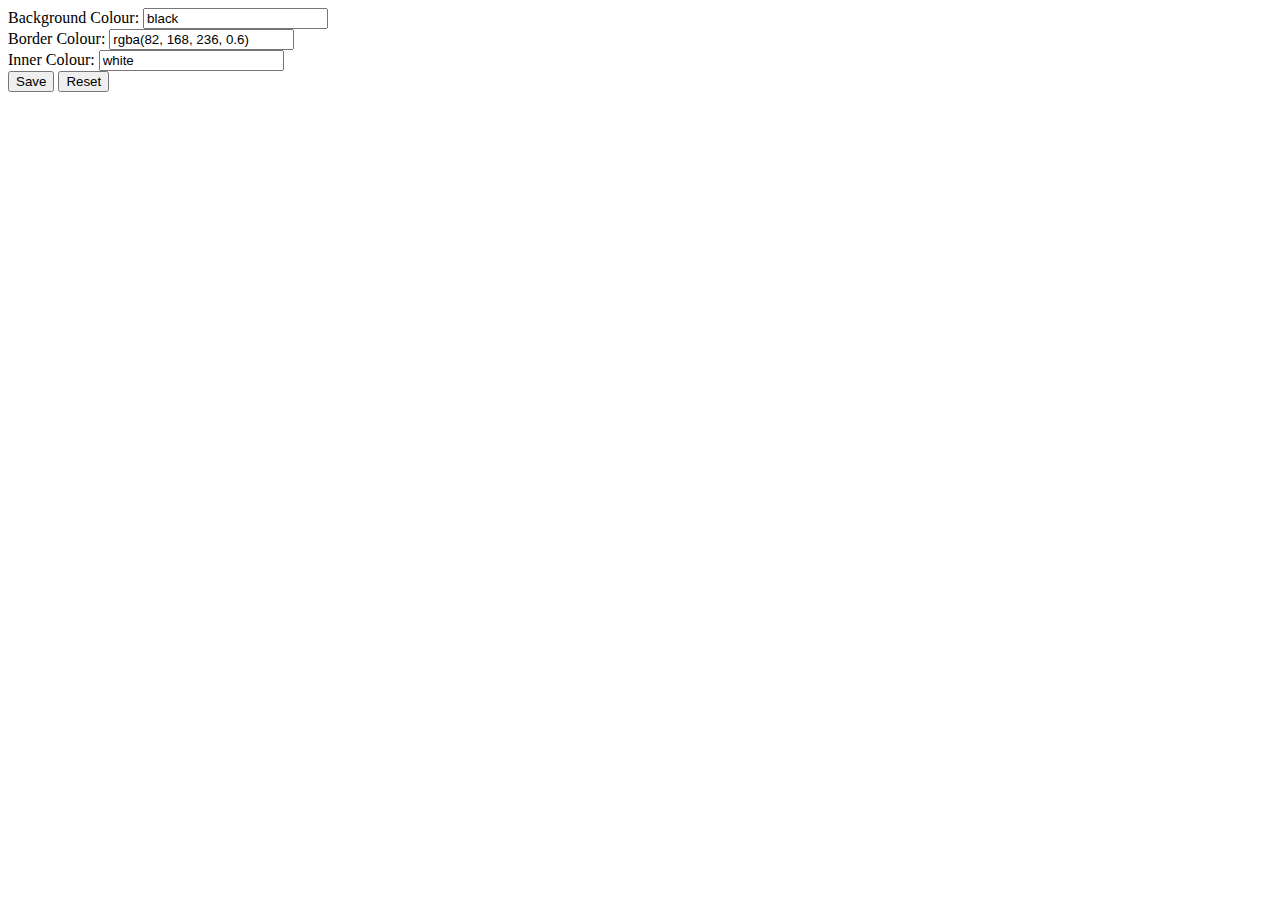
<file: options.html>
<html>
<head>
	<title>Options</title>
</head>
<body >
	Background Colour: <input id="background_colour" value="black" > <br/>
	Border Colour: <input id="border_colour" value="rgba(82, 168, 236, 0.6)" > <br/>
	Inner Colour: <input id="inner_colour" value="white" > <br/>
	<button id="save">Save</button> <button id="reset">Reset</button>
	<div id="status"></div>
	
	<script type="text/javascript" src="options.js"></script>
</body>
</html>
</file>
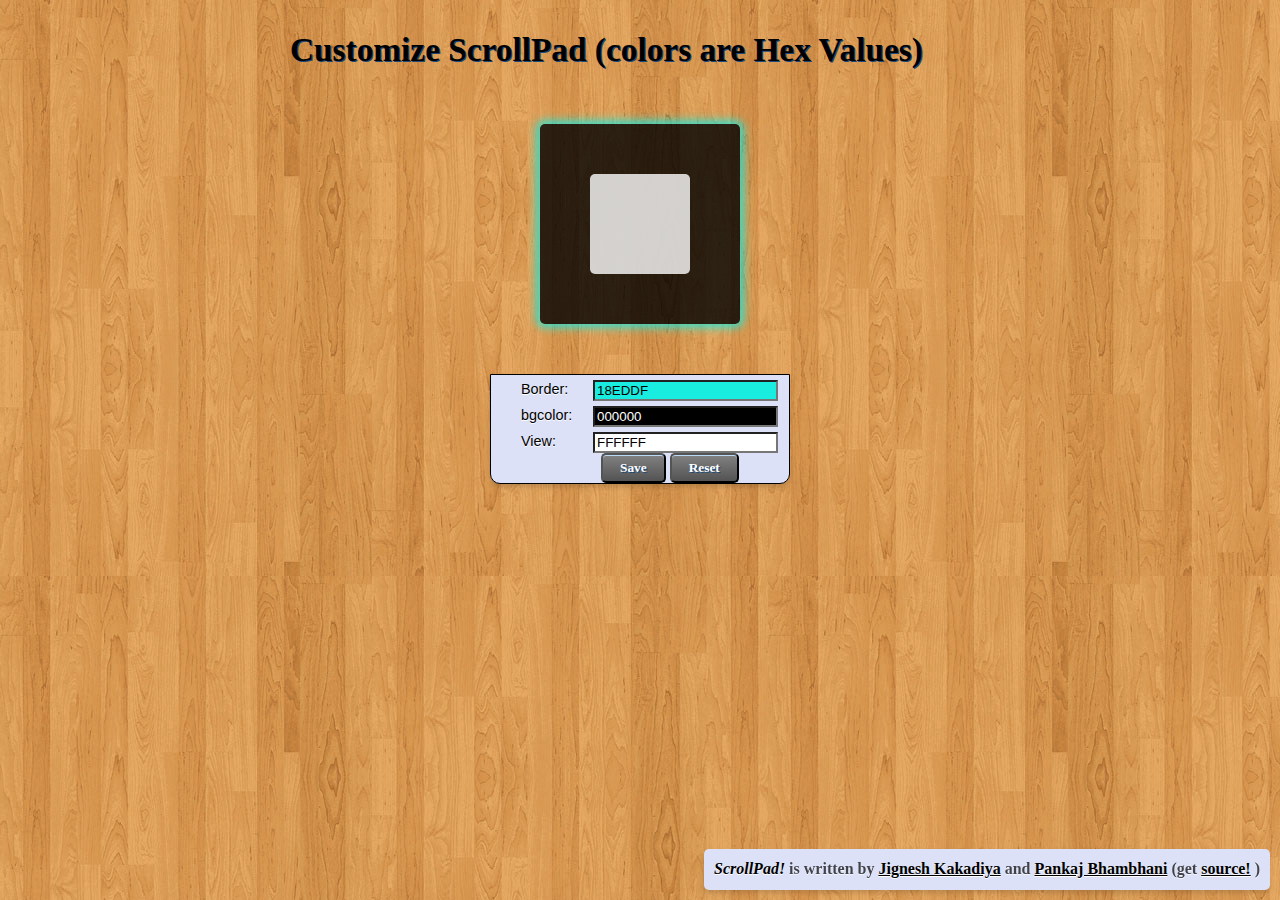
<file: views/options.html>
<html>
<head>
    <title>Options</title>
    <script type="text/javascript" src="../lib/vendor/jscolor/jscolor.js"></script>
    <link rel="stylesheet" type="text/css" href="../assets/css/themes.css">
<body>
  <h1 class ="heading">Customize ScrollPad (colors are Hex Values)</h1>
  <div class="container">
      <canvas id="spbg" width="200" height="200" ></canvas>
      <canvas id="spview" width="100" height="100" ></canvas>

      <div class="options">
        <div class="option">
            <label for="background"> Border: </label>
            <input id="border_colour" name="background" class="color" value="18EDDF">
        </div>
        <div class="option">
            <label for="border">bgcolor: </label>
            <input id="background_colour" name="border" class="color" value="000000">
        </div>
        <div class="option">
            <label for="view"> View: </label>
            <input id="inner_colour" name="view" class="color" value="FFFFFF"> <br/>
        </div>
        <div class="buttons">
            <button id="save" class="btn">Save</button>
            <button id="reset" class="btn">Reset</button>
            <div id="status"></div>
        </div>
      </div>
  </div>
  <div id="credits">
    <strong>
      <i>ScrollPad!</i> 
      <span>is written by </span> 
      <a href="https://github.com/jigneshhk">Jignesh Kakadiya</a> 
      <span>and</span> 
      <a href="https://github.com/pankajb64">Pankaj Bhambhani</a> 
      <span>(get </span>
      <a href="https://github.com/jigneshhk/ScrollPad">source!</a>
      <span>)</span>
    </strong>
  </div>
  <script type="text/javascript" src="../lib/options.js"></script>
</body>
</html>
</file>
<file: assets/css/themes.css>
.redButton{
  display: inline-block;
  width:100px;
  height:40px;
  background-color:red;
  text-transform: uppercase;
  position:relative;
  padding:0px;
  line-height:10px;
  text-align:center;
  text-decoration: none !important;
  font-weight:bold;
  color:#fff;
  font-size:14px;
  text-shadow: 0 1px 0 rgba(0, 0, 0, 0.2);
  bottom:0;
  margin:0;

  transition:0.15s linear;
  -moz-transition:0.15s linear;
  -webkit-transition:0.15s linear;

  box-shadow:0 5px 0 darkred,0 0 10px rgba(0,0,0,0.3) inset, 8px 10px 4px rgba(0,0,0,0.4);
  -moz-box-shadow:0 5px 0 darkred,0 0 10px rgba(0,0,0,0.3) inset, 8px 10px 4px rgba(0,0,0,0.4);
  -webkit-box-shadow:0 5px 0 darkred,0 0 10px rgba(0,0,0,0.3) inset, 8px 10px 4px rgba(0,0,0,0.4);

  border-radius:30%;
  -moz-border-radius:30%;
  -webkit-border-radius:30%;
}

.redButton:active{
  bottom:-5px;

  box-shadow:0 0 0 darkred,0 0 20px rgba(0,0,0,0.5) inset;
  -moz-box-shadow:0 0 0 darkred,0 0 20px rgba(0,0,0,0.5) inset;
  -webkit-box-shadow:0 0 0 darkred,0 0 20px rgba(0,0,0,0.5) inset;
}

.btn {
    -moz-box-shadow: inset 0px 1px 0px 0px #bbdaf7;
    -webkit-box-shadow: inset 0px 1px 0px 0px #bbdaf7;
    box-shadow: inset 0px 1px 0px 0px #bbdaf7;
    background: -webkit-gradient( linear, left top, left bottom, color-stop(0.05, #7f7f7f), color-stop(1, #535353) );
    background: -moz-linear-gradient( center top, #7f7f7f 5%, #535353 100% );
    filter: progid:DXImageTransform.Microsoft.gradient(startColorstr='#7f7f7f', endColorstr='#535353');
    background-color: #79bbff;
    -moz-border-radius: 5px;
    -webkit-border-radius: 5px;
    cursor: pointer;
    border-radius: 5px;
    display: inline-block;
    color: #ffffff;
    font-family: Trebuchet MS;
    font-size: 10pt;
    font-weight: bold;
    padding: 5px 17px;
    text-decoration: none;
    text-shadow: 1px 1px 0px #1b4a7a;
}

.btn:hover {
  background:-webkit-gradient( linear, left top, left bottom, color-stop(0.05, #7f7f7f), color-stop(1, #ededed) );
  background:-moz-linear-gradient( center top, #7f7f7f 5%, #ededed 100% );
  filter:progid:DXImageTransform.Microsoft.gradient(startColorstr='#7f7f7f', endColorstr='#ededed');
  background-color:#52BFFF;
}

.btn:active {
  position:relative;
  top:2px;
}

body{
    background-image:url(../images/wood.jpg);
    text-shadow: #FFF 0px 1px 0px;
    font: normal .9em/1.3 "Helvetica Neue", "Lucida Grande", Helvetica, Arial, sans-serif;
}

.container {
  width:300px;
  margin-left:auto;
  margin-right:auto;
  padding-top:30px;
}

label {
    float: left;
    width: 5em;
    padding-left: 30px;
    text-align: left;
}

div.option {
    padding-top: 5px;
}

.options {
    margin-top: 250px;
    background: #DCE1F7;
    border: 1px #000 solid;
    border-radius: 0px;
    border-bottom-left-radius: 10px;
    border-bottom-right-radius: 10px;
    margin-bottom: 20px;
   -webkit-box-shadow: rgba(0, 0, 0, 0.15) 0px 3px 5px;
}

.buttons {
  margin-left: 110px;
}

.heading {
  width:700px;
  margin-left:auto;
  margin-right:auto;
  padding-top:20px;
}

h1.heading  {
  font-family: Trebuchet MS; 
  font-size: 25pt;
  font-weight: bold;
  text-decoration: none;
  text-shadow: 1px 1px 0px #1b4a7a;
}

#spbg {
    margin-left: 50px;
    z-index: 2147483648;
    position: absolute;
    border-top-left-radius: 5px;
    border-top-right-radius: 5px;
    border-bottom-right-radius: 5px;
    border-bottom-left-radius: 5px;
    overflow: hidden;
    opacity: 0.8;
    background-color: rgb(0, 0, 0);
    -webkit-box-shadow: rgb(24, 237, 223) 0px 0px 8px 4px;
    background-position: initial initial;
    background-repeat: initial initial;
}

#spview {
    margin-left: 100px;
    margin-top: 50px;
    z-index: 2147483648;
    position: absolute;
    border-top-left-radius: 5px;
    border-top-right-radius: 5px;
    border-bottom-right-radius: 5px;
    border-bottom-left-radius: 5px;
    overflow: hidden;
    opacity: 0.8;
    background-color: rgb(255, 255, 255);
    background-position: initial initial;
    background-repeat: initial initial;
}

#credits {
  position: absolute;
  right: 10px;
  bottom: 10px;
  background: #DCE1F7;
  border-radius: 5px;
  -webkit-box-shadow: rgba(0, 0, 0, 0.15) 0px 3px 5px;
  font-family: Trebuchet MS; 
  font-size: 12pt;
  padding: 10px;
}

#credits span {
  color: black;
  opacity: 0.7;
  
}

#credits a {
    color: black;
}
</file>
